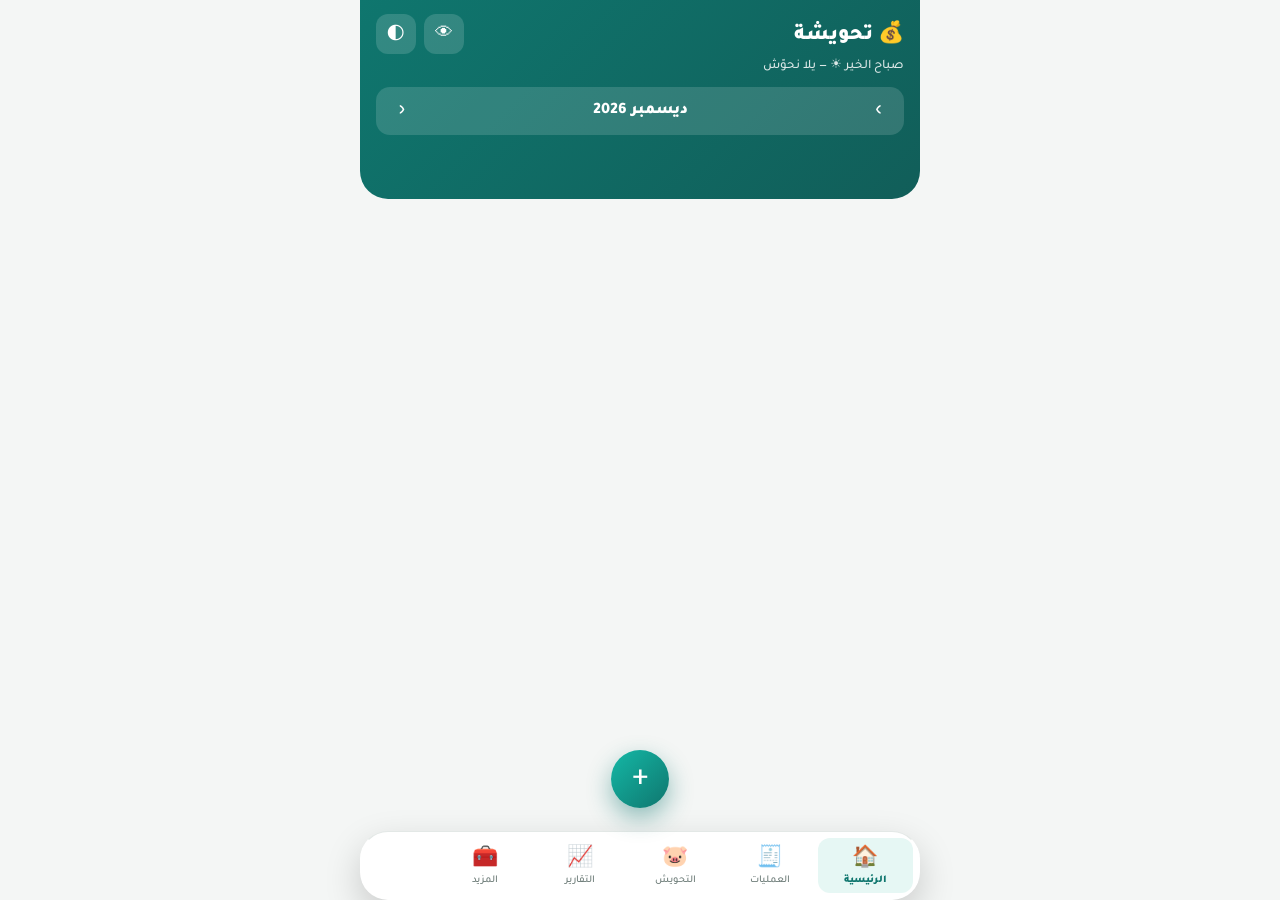
<file: index.html>
<!DOCTYPE html>
<html lang="ar" dir="rtl">
<head>
<meta charset="utf-8">
<meta name="viewport" content="width=device-width, initial-scale=1, maximum-scale=1, viewport-fit=cover">
<meta name="theme-color" content="#0f766e">
<meta name="description" content="تحويشة — مساعدك الشخصي للتوفير وإدارة المصاريف، بيشتغل أوفلاين">
<meta name="apple-mobile-web-app-capable" content="yes">
<meta name="mobile-web-app-capable" content="yes">
<meta name="apple-mobile-web-app-title" content="تحويشة">
<link rel="manifest" href="manifest.json">
<link rel="icon" href="icon-192.png">
<link rel="apple-touch-icon" href="icon-192.png">
<link rel="stylesheet" href="style.css">
<title>تحويشة — مساعدك للتوفير</title>
</head>
<body>
<div id="lock" class="lock hidden" role="dialog" aria-label="قفل التطبيق">
  <div class="lock-in"><div class="lock-logo">💰</div><h2>تحويشة</h2><p>اكتب الرقم السري</p>
  <div class="dots" id="dots"><i></i><i></i><i></i><i></i></div>
  <div class="keypad" id="keypad"></div></div>
</div>
<div class="app">
<header class="top" id="top">
  <div class="hrow"><button class="hbtn hidden" id="back" aria-label="رجوع">→</button><h1 id="title">💰 تحويشة</h1><button class="hbtn" id="eyeBtn" aria-label="إخفاء/إظهار المبالغ">👁</button><button class="hbtn" id="themeBtn" aria-label="تغيير الوضع">🌓</button></div>
  <div class="sub" id="greet">مساعدك الشخصي للتوفير</div>
  <div class="mon" id="monBar"><button id="mPrev" aria-label="الشهر اللي فات">›</button><b id="mLbl"></b><button id="mNext" aria-label="الشهر الجاي">‹</button></div>
</header>
<main id="view"></main>
</div>
<button class="fab" id="fab" aria-label="إضافة عملية">+</button>
<nav class="tabs" role="tablist"><div class="in">
 <button role="tab" data-tab="home" aria-selected="true"><span>🏠</span>الرئيسية</button>
 <button role="tab" data-tab="tx"><span>🧾</span>العمليات</button>
 <button role="tab" data-tab="save"><span>🐷</span>التحويش</button>
 <button role="tab" data-tab="rep"><span>📈</span>التقارير</button>
 <button role="tab" data-tab="more"><span>🧰</span>المزيد</button>
</div></nav>
<div class="sheet-bg" id="sheetBg"><div class="sheet" role="dialog" aria-modal="true" id="sheet"></div></div>
<div class="toast" id="toast" role="status"><span id="toastMsg"></span><button id="toastBtn" class="hidden"></button></div>
<script src="charts.js"></script>
<script src="app.js"></script>
</body>
</html>
</file>
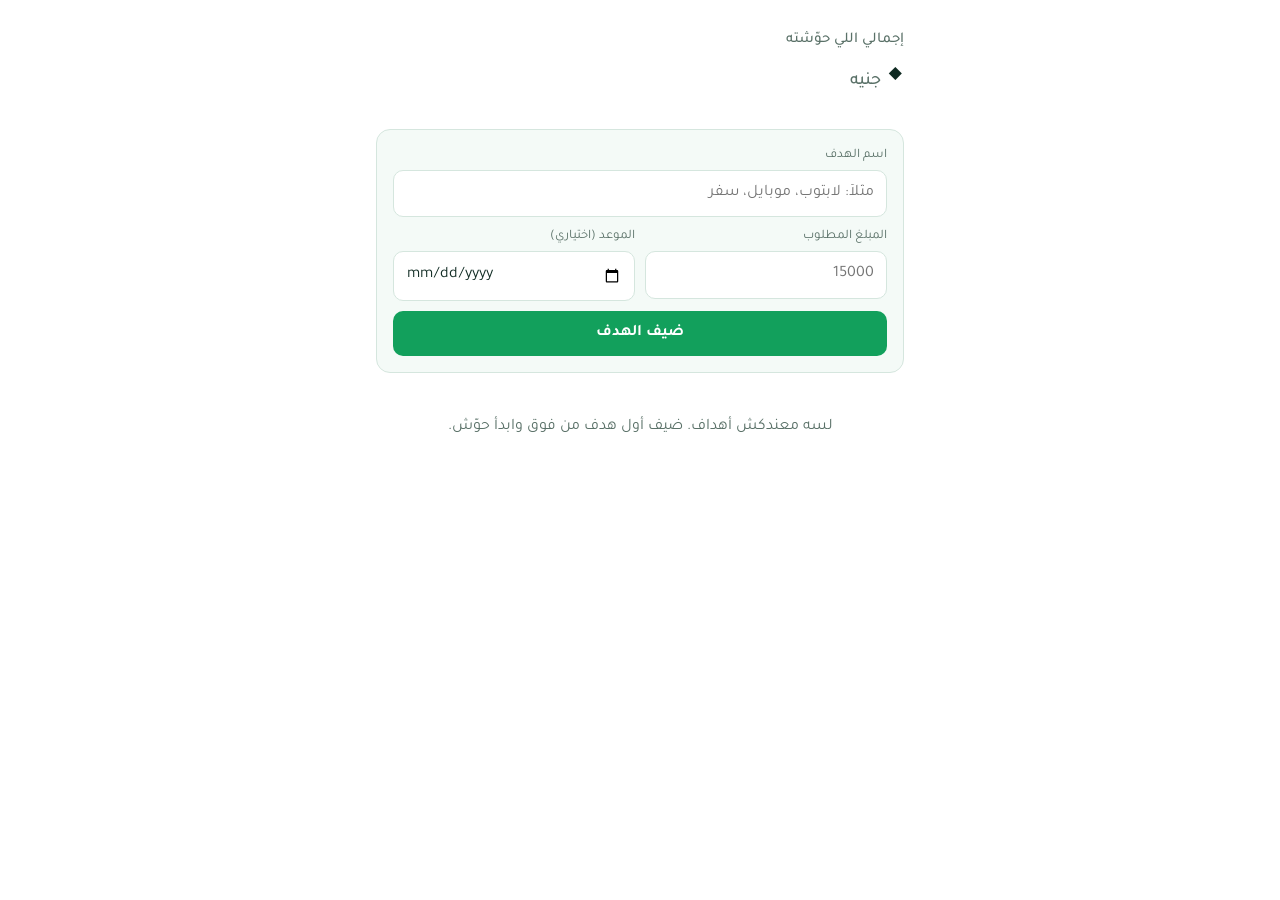
<file: التحويش.html>
<!DOCTYPE html>
<html lang="ar" dir="rtl">
<head>
<meta charset="utf-8">
<meta name="viewport" content="width=device-width, initial-scale=1, viewport-fit=cover">
<title>التحويش</title>
<link href="https://fonts.googleapis.com/css2?family=Tajawal:wght@400;500;700;800&display=swap" rel="stylesheet">
<style>
:root{--bg:#ffffff;--card:#f4faf7;--ink:#0f2a22;--mute:#5a7168;--line:#d5e6de;--acc:#12a05c;--acc2:#0b6b3d;--bad:#b3402f;--track:#e0efe7;
box-sizing:border-box;padding-top:env(safe-area-inset-top,0px);padding-bottom:env(safe-area-inset-bottom,0px)}
@media (prefers-color-scheme:dark){:root:not([data-theme="light"]){--bg:#000000;--card:#0b110e;--ink:#eef7f2;--mute:#8fa69b;--line:#1c2b24;--acc:#2ee08a;--acc2:#8df5bd;--bad:#ff8a78;--track:#16231d}}
:root[data-theme="dark"]{--bg:#000000;--card:#0b110e;--ink:#eef7f2;--mute:#8fa69b;--line:#1c2b24;--acc:#2ee08a;--acc2:#8df5bd;--bad:#ff8a78;--track:#16231d}
html{scroll-padding-top:env(safe-area-inset-top,0px)}
*{box-sizing:border-box}
body{margin:0;background:var(--bg);color:var(--ink);font-family:"Tajawal",system-ui,sans-serif;line-height:1.6}
main{max-width:560px;margin:0 auto;padding:20px 16px 48px}
h1{font-size:15px;font-weight:500;color:var(--mute);margin:8px 0 0}
.total{font-size:44px;font-weight:800;line-height:1.2;margin:0 0 4px}
.total small{font-size:18px;font-weight:500;color:var(--mute);margin-inline-start:6px}
.sub{color:var(--mute);margin:0 0 24px}
.card{background:var(--card);border:1px solid var(--line);border-radius:14px;padding:16px;margin-bottom:14px}
.add{display:grid;grid-template-columns:1fr 1fr;gap:10px}
.add .full{grid-column:1/-1}
label{display:block;font-size:13px;color:var(--mute);margin-bottom:3px}
input{width:100%;font:inherit;color:var(--ink);background:var(--bg);border:1px solid var(--line);border-radius:10px;padding:10px 12px}
input:focus-visible,button:focus-visible{outline:2px solid var(--acc);outline-offset:2px}
button{font:inherit;font-weight:700;border:0;border-radius:10px;padding:10px 14px;cursor:pointer;background:var(--acc);color:#fff}
@media (prefers-color-scheme:dark){:root:not([data-theme="light"]) button.p{color:#000}}
button.s{background:transparent;color:var(--ink);border:1px solid var(--line)}
button.d{background:transparent;color:var(--bad);font-weight:500;padding:4px 8px}
.goal h2{font-size:19px;margin:0;font-weight:700}
.row{display:flex;justify-content:space-between;align-items:center;gap:8px}
.bar{height:12px;border-radius:99px;background:var(--track);overflow:hidden;margin:12px 0 8px}
.bar i{display:block;height:100%;background:var(--acc);border-radius:99px;transition:width .4s}
.done .bar i{background:var(--acc2)}
.meta{display:flex;justify-content:space-between;font-size:14px;color:var(--mute)}
.meta b{color:var(--ink)}
.hint{font-size:14px;margin:8px 0 0;color:var(--mute)}
.act{display:grid;grid-template-columns:1fr auto auto;gap:8px;margin-top:12px}
.empty{text-align:center;color:var(--mute);padding:28px 8px}
.badge{font-size:13px;font-weight:700;color:var(--bg);background:var(--acc2);border-radius:99px;padding:2px 10px}
</style>
</head>
<body>
<main>
<h1>إجمالي اللي حوّشته</h1>
<p class="total"><span id="tot">0</span><small>جنيه</small></p>
<p class="sub" id="sub"></p>

<form class="card add" id="f" onsubmit="return false">
  <div class="full"><label for="n">اسم الهدف</label><input id="n" placeholder="مثلاً: لابتوب، موبايل، سفر" maxlength="40"></div>
  <div><label for="t">المبلغ المطلوب</label><input id="t" type="number" inputmode="decimal" min="1" placeholder="15000"></div>
  <div><label for="dl">الموعد (اختياري)</label><input id="dl" type="date"></div>
  <button class="p full" id="addBtn" type="button">ضيف الهدف</button>
</form>

<div id="list"></div>
</main>
<script>
var KEY="savings_goals_v1", goals=[];
function load(){try{var r=localStorage.getItem(KEY);goals=r?JSON.parse(r):[];if(!Array.isArray(goals))goals=[]}catch(e){goals=[]}}
function save(){try{localStorage.setItem(KEY,JSON.stringify(goals))}catch(e){}}
function fmt(x){return Math.round(x).toLocaleString("ar-EG")}
function esc(s){return String(s).replace(/[&<>"']/g,function(c){return{"&":"&amp;","<":"&lt;",">":"&gt;",'"':"&quot;","'":"&#39;"}[c]})}
function monthsLeft(d){var ms=new Date(d)-new Date();return ms/2592000000}
function render(){
  var tot=0;goals.forEach(function(g){tot+=g.saved});
  document.getElementById("tot").textContent=fmt(tot);
  var done=goals.filter(function(g){return g.saved>=g.target}).length;
  document.getElementById("sub").textContent=goals.length?(goals.length+" هدف"+(done?"، خلّصت "+done:"")):"";
  var el=document.getElementById("list");
  if(!goals.length){el.innerHTML='<div class="empty">لسه معندكش أهداف. ضيف أول هدف من فوق وابدأ حوّش.</div>';return}
  el.innerHTML=goals.map(function(g,i){
    var p=Math.min(100,g.saved/g.target*100), rem=Math.max(0,g.target-g.saved), fin=g.saved>=g.target, hint="";
    if(fin)hint="وصلت للهدف، مبروك!";
    else if(g.deadline){var m=monthsLeft(g.deadline);
      if(m<=0)hint="الموعد عدّى. فاضل "+fmt(rem)+" جنيه.";
      else hint="محتاج تحوّش حوالي "+fmt(rem/Math.max(m,1))+" جنيه في الشهر لحد "+new Date(g.deadline).toLocaleDateString("ar-EG")+"."}
    return '<section class="card goal'+(fin?' done':'')+'"><div class="row"><h2>'+esc(g.name)+'</h2>'+(fin?'<span class="badge">تم</span>':'<button class="d" data-del="'+i+'">حذف</button>')+'</div>'+
    '<div class="bar" role="progressbar" aria-valuenow="'+Math.round(p)+'" aria-valuemin="0" aria-valuemax="100"><i style="width:'+p+'%"></i></div>'+
    '<div class="meta"><span><b>'+fmt(g.saved)+'</b> من '+fmt(g.target)+' جنيه</span><span>'+Math.round(p).toLocaleString("ar-EG")+'٪</span></div>'+
    (hint?'<p class="hint">'+hint+'</p>':'')+
    '<div class="act"><input type="number" inputmode="decimal" min="1" placeholder="المبلغ" id="a'+i+'" aria-label="المبلغ"><button class="p" data-in="'+i+'">حوّش</button><button class="s" data-out="'+i+'">اسحب</button></div></section>'
  }).join("")
}
document.getElementById("addBtn").onclick=function(){
  var n=document.getElementById("n"),t=document.getElementById("t"),d=document.getElementById("dl");
  var name=n.value.trim(),target=parseFloat(t.value);
  if(!name){n.focus();return}
  if(!(target>0)){t.focus();return}
  goals.unshift({name:name,target:target,saved:0,deadline:d.value||""});
  n.value="";t.value="";d.value="";save();render()
};
document.getElementById("list").onclick=function(e){
  var b=e.target.closest("button");if(!b)return;
  var ds=b.dataset;
  if(ds.del!==undefined){if(confirm("تحذف الهدف ده؟")){goals.splice(+ds.del,1);save();render()}return}
  var i=ds.in!==undefined?+ds.in:+ds.out, inp=document.getElementById("a"+i), v=parseFloat(inp.value);
  if(!(v>0)){inp.focus();return}
  if(ds.in!==undefined)goals[i].saved+=v;else goals[i].saved=Math.max(0,goals[i].saved-v);
  save();render()
};
load();render();
</script>
</body>
</html>
</file>
<file: style.css>
@font-face{font-family:'Tj';src:url([data-uri]) format('truetype');font-weight:500;font-display:swap}
@font-face{font-family:'Tj';src:url([data-uri]) format('truetype');font-weight:800;font-display:swap}
:root{--bg:#f4f6f5;--card:#fff;--soft:#f5f8f7;--ink:#14201d;--mut:#6b7a76;--line:#e3e8e6;--pri:#0f766e;--pri2:#14b8a6;--btn:#0f766e;--prisoft:#e6f7f4;--red:#e11d48;--redsoft:#fff1f2;--amb:#d97706;--ambsoft:#fff7ed;--grn:#16a34a;--blusoft:#eff6ff;--sh:0 4px 18px rgba(15,40,35,.07);--track:#edf1f0}
[data-theme=dark]{--bg:#0b1211;--card:#141d1b;--soft:#1b2624;--ink:#e8efed;--mut:#8fa09b;--line:#26332f;--pri:#2dd4bf;--pri2:#14b8a6;--btn:#0d9488;--prisoft:#123a35;--red:#fb7185;--redsoft:#3a1820;--amb:#fbbf24;--ambsoft:#3a2a10;--grn:#4ade80;--blusoft:#132238;--sh:0 4px 18px rgba(0,0,0,.35);--track:#26332f}
*{box-sizing:border-box;-webkit-tap-highlight-color:transparent}
html,body{margin:0;background:var(--bg);color:var(--ink);font-family:'Tj',system-ui,-apple-system,'Segoe UI',Tahoma,sans-serif;font-weight:500}
button,input,select,textarea{font-family:inherit;font-size:16px;color:inherit}
button{cursor:pointer}
:focus-visible{outline:3px solid var(--pri2);outline-offset:2px}
.hidden{display:none!important}
.app{max-width:560px;margin:0 auto;min-height:100vh;padding:0 0 100px}
header.top{background:linear-gradient(135deg,#0f766e,#115e59);color:#fff;padding:calc(14px + env(safe-area-inset-top)) 16px 64px;border-radius:0 0 28px 28px}
header.top.small{padding-bottom:26px}
.hrow{display:flex;align-items:center;gap:8px}
.top h1{margin:0;font-size:21px;font-weight:800;flex:1}
.hbtn{background:rgba(255,255,255,.15);border:0;color:#fff;width:40px;height:40px;border-radius:12px;font-size:18px}
.top .sub{opacity:.85;font-size:13px;margin-top:2px}
.mon{display:flex;align-items:center;justify-content:space-between;margin-top:12px;background:rgba(255,255,255,.14);border-radius:14px;padding:6px}
.mon button{background:transparent;border:0;color:#fff;font-size:20px;width:40px;height:36px;border-radius:10px}
.mon b{font-weight:800}
main{padding:0 12px;margin-top:-48px}
header.small+main{margin-top:-14px}
.card{background:var(--card);border-radius:20px;padding:16px;box-shadow:var(--sh);margin-bottom:12px}
.card h2{font-size:16px;margin:0 0 12px;font-weight:800;display:flex;justify-content:space-between;align-items:center;gap:8px}
.card h2 small{font-size:12px;color:var(--mut);font-weight:500}
.kpis{display:grid;grid-template-columns:1fr 1fr;gap:10px}
.kpi{background:var(--soft);border-radius:14px;padding:12px}.kpi .l{font-size:12px;color:var(--mut)}.kpi .v{font-size:18px;font-weight:800;margin-top:4px;direction:ltr;text-align:right}
.kpi.big{grid-column:1/-1;background:linear-gradient(135deg,var(--prisoft),var(--soft))}.kpi.big .v{font-size:28px}
.pos{color:var(--grn)}.neg{color:var(--red)}.mut{color:var(--mut)}
.banner{display:flex;gap:10px;align-items:center;border-radius:16px;padding:12px 14px;margin-bottom:10px;font-size:14px;box-shadow:var(--sh);background:var(--card);border:1px solid var(--line)}
.banner.rem{background:var(--ambsoft)}.banner.wk{background:var(--blusoft)}.banner.ok{background:var(--prisoft)}.banner.bad{background:var(--redsoft)}
.banner button{margin-inline-start:auto;border:0;background:var(--btn);color:#fff;border-radius:10px;padding:8px 12px;font-size:13px;white-space:nowrap}
.safe{text-align:center}.safe .v{font-size:34px;font-weight:800;direction:ltr;color:var(--pri)}.safe .l{color:var(--mut);font-size:13px}
.stats{display:flex;gap:8px;overflow:auto;margin-bottom:12px;padding:2px}
.stat{flex:1;min-width:104px;background:var(--card);border-radius:16px;padding:10px;box-shadow:var(--sh);text-align:center}.stat b{display:block;font-size:20px}.stat span{font-size:11px;color:var(--mut)}
.tx{display:flex;align-items:center;gap:12px;padding:10px 0;border-bottom:1px solid var(--line)}.tx:last-child{border-bottom:0}
.ic{width:42px;height:42px;border-radius:13px;display:grid;place-items:center;font-size:20px;background:var(--soft);flex:none}
.tx .m{flex:1;min-width:0}.tx .t{font-weight:800;font-size:15px}.tx .d{font-size:12px;color:var(--mut);white-space:nowrap;overflow:hidden;text-overflow:ellipsis}
.tx .a{font-weight:800;direction:ltr;white-space:nowrap}
.ibtn{border:0;background:transparent;color:var(--mut);font-size:17px;width:34px;height:34px;border-radius:10px;flex:none}
.ibtn:active{background:var(--soft)}
.dayh{display:flex;justify-content:space-between;font-size:12px;color:var(--mut);padding:10px 0 2px;font-weight:800}
.empty{text-align:center;color:var(--mut);padding:18px 8px;font-size:14px}.empty .e{font-size:34px;display:block;margin-bottom:6px}
.bar{height:10px;background:var(--track);border-radius:99px;overflow:hidden}.bar>i{display:block;height:100%;border-radius:99px;background:var(--pri2);transition:width .5s}
.item{padding:12px 0;border-bottom:1px solid var(--line)}.item:last-child{border-bottom:0}
.row{display:flex;align-items:center;gap:10px;justify-content:space-between}
.item .n{font-weight:800}.item .s{font-size:12px;color:var(--mut);margin:6px 0}
.btns{display:flex;gap:8px;flex-wrap:wrap;margin-top:10px}
.chip{font-size:12px;border-radius:99px;padding:3px 9px;background:var(--prisoft);color:var(--pri);font-weight:800;white-space:nowrap}
.chip.w{background:var(--ambsoft);color:var(--amb)}.chip.r{background:var(--redsoft);color:var(--red)}.chip.g{background:var(--soft);color:var(--mut)}
.btn{border:0;border-radius:14px;padding:12px 16px;background:var(--btn);color:#fff;font-weight:800;width:100%}
.btn.sec{background:var(--prisoft);color:var(--pri)}.btn.sm{width:auto;padding:8px 12px;font-size:13px;border-radius:10px}.btn.dng{background:var(--redsoft);color:var(--red)}
.tip{display:flex;gap:10px;padding:11px 0;border-bottom:1px solid var(--line);font-size:14px;line-height:1.7}.tip:last-child{border-bottom:0}.tip .e{font-size:20px;flex:none}
.tools{display:grid;grid-template-columns:repeat(3,1fr);gap:10px}
.tools button{background:var(--card);border:0;border-radius:18px;padding:16px 6px;box-shadow:var(--sh);display:flex;flex-direction:column;align-items:center;gap:6px;font-size:13px;font-weight:800}
.tools button span{font-size:30px}.tools button small{font-size:11px;color:var(--mut);font-weight:500}
nav.tabs{position:fixed;bottom:0;left:0;right:0;background:var(--card);border-top:1px solid var(--line);display:flex;justify-content:center;padding:6px 6px calc(6px + env(safe-area-inset-bottom));z-index:20}
nav.tabs .in{display:flex;max-width:560px;width:100%;justify-content:space-around;padding:0 0 0 70px}
nav.tabs button{border:0;background:transparent;color:var(--mut);font-size:10.5px;display:flex;flex-direction:column;align-items:center;gap:2px;padding:6px 4px;border-radius:12px;min-width:0;flex:1}
nav.tabs button span{font-size:21px}nav.tabs button[aria-selected=true]{color:var(--pri);background:var(--prisoft);font-weight:800}
.fab{position:fixed;bottom:calc(10px + env(safe-area-inset-bottom));left:max(14px,calc(50% - 266px));width:58px;height:58px;border-radius:50%;border:0;background:linear-gradient(135deg,#14b8a6,#0f766e);color:#fff;font-size:32px;box-shadow:0 10px 24px rgba(15,118,110,.45);z-index:21;line-height:1}
.sheet-bg{position:fixed;inset:0;background:rgba(5,12,10,.5);z-index:40;display:none;align-items:flex-end;justify-content:center}
.sheet-bg.on{display:flex}
.sheet{background:var(--card);width:100%;max-width:560px;border-radius:24px 24px 0 0;padding:18px 16px calc(18px + env(safe-area-inset-bottom));max-height:92vh;overflow:auto;animation:up .25s ease-out}
@keyframes up{from{transform:translateY(40px);opacity:.4}to{transform:none;opacity:1}}
.sheet h3{margin:0 0 12px;font-size:18px;font-weight:800}
.seg{display:grid;grid-auto-flow:column;grid-auto-columns:1fr;background:var(--soft);border-radius:14px;padding:4px;margin-bottom:10px}
.seg button{border:0;background:transparent;border-radius:11px;padding:10px 4px;font-weight:800;color:var(--mut);font-size:14px}
.seg button[aria-pressed=true]{background:var(--card);color:var(--pri);box-shadow:var(--sh)}
label.f{display:block;font-size:13px;color:var(--mut);margin:10px 0 5px}
.inp{width:100%;border:1.5px solid var(--line);border-radius:13px;padding:12px;background:var(--soft);color:var(--ink)}
.inp:focus{border-color:var(--pri2);outline:none}
select.inp{appearance:auto}
.amt{font-size:28px;font-weight:800;text-align:center;direction:ltr}
.grid2{display:grid;grid-template-columns:1fr 1fr;gap:10px}
.cats{display:grid;grid-template-columns:repeat(4,1fr);gap:8px}
.cats button{border:1.5px solid var(--line);background:var(--card);border-radius:13px;padding:8px 2px;font-size:11px;display:flex;flex-direction:column;align-items:center;gap:3px}
.cats button span{font-size:22px}.cats button[aria-pressed=true]{border-color:var(--pri);background:var(--prisoft);font-weight:800}
.tpls{display:flex;gap:8px;overflow:auto;padding-bottom:6px;margin-bottom:4px}
.tpls button{border:1.5px dashed var(--line);background:var(--soft);border-radius:99px;padding:6px 12px;font-size:13px;white-space:nowrap}
.chk{display:flex;align-items:center;gap:8px;margin-top:12px;font-size:14px}.chk input{width:20px;height:20px;accent-color:var(--pri)}
.acts{display:flex;gap:10px;margin-top:16px}
canvas{width:100%;display:block}
.legend{display:grid;grid-template-columns:1fr 1fr;gap:6px 10px;margin-top:10px;font-size:12px}
.legend div{display:flex;align-items:center;gap:6px}.legend i{width:10px;height:10px;border-radius:3px;flex:none}.legend b{margin-inline-start:auto;direction:ltr}
.filters{display:flex;gap:8px;overflow:auto;padding-bottom:4px;margin-bottom:8px}
.filters button{border:1.5px solid var(--line);background:var(--card);border-radius:99px;padding:6px 12px;font-size:13px;white-space:nowrap}
.filters button[aria-pressed=true]{background:var(--btn);border-color:var(--btn);color:#fff}
.toast{position:fixed;top:calc(14px + env(safe-area-inset-top));left:50%;transform:translateX(-50%) translateY(-140px);background:#14201d;color:#fff;padding:10px 16px;border-radius:12px;font-size:14px;z-index:60;transition:transform .3s;display:flex;gap:12px;align-items:center;max-width:92vw}
.toast.on{transform:translateX(-50%) translateY(0)}
.toast button{border:0;background:#2dd4bf;color:#062b27;border-radius:8px;padding:5px 10px;font-weight:800;font-size:13px}
.wk-grid{display:grid;grid-template-columns:1fr 1fr 1fr;gap:8px;text-align:center}
.wk-grid div{background:var(--soft);border-radius:12px;padding:10px 4px}.wk-grid .l{font-size:11px;color:var(--mut)}.wk-grid .v{font-weight:800;margin-top:3px;direction:ltr}
.note{font-size:12px;color:var(--mut);line-height:1.7}
.cal{display:grid;grid-template-columns:repeat(7,1fr);gap:5px;text-align:center}
.cal .h{font-size:11px;color:var(--mut);font-weight:800}
.cal button{aspect-ratio:1;border:0;border-radius:9px;font-size:12px;background:var(--soft);padding:0;position:relative}
.cal button.ns{box-shadow:inset 0 0 0 2px var(--grn)}.cal button.td{outline:2px solid var(--pri);outline-offset:1px}
.w52{display:grid;grid-template-columns:repeat(8,1fr);gap:5px}
.w52 button{aspect-ratio:1;border:1.5px solid var(--line);background:var(--card);border-radius:9px;font-size:11px;padding:0}
.w52 button[aria-pressed=true]{background:var(--btn);border-color:var(--btn);color:#fff;font-weight:800}
.badges{display:grid;grid-template-columns:repeat(3,1fr);gap:10px}
.badge{background:var(--soft);border-radius:16px;padding:12px 6px;text-align:center}.badge .e{font-size:32px}.badge b{display:block;font-size:13px;margin-top:4px}.badge small{font-size:11px;color:var(--mut);display:block;margin-top:2px;line-height:1.5}
.badge.off{opacity:.38;filter:grayscale(1)}
.res{background:var(--prisoft);border-radius:14px;padding:12px;margin-top:10px;font-size:14px;line-height:1.9}.res b{color:var(--pri);direction:ltr;display:inline-block}
.wal{display:flex;gap:10px;overflow:auto;padding:2px 2px 6px}
.wal div{min-width:120px;background:var(--soft);border-radius:14px;padding:10px}.wal b{display:block;direction:ltr;text-align:right;margin-top:4px}
.lock{position:fixed;inset:0;background:linear-gradient(160deg,#0f766e,#0b3d39);z-index:100;display:flex;align-items:center;justify-content:center;color:#fff}
.lock-in{text-align:center;width:100%;max-width:320px;padding:20px}.lock-logo{font-size:54px}.lock h2{margin:6px 0 0}.lock p{opacity:.8}
.dots{display:flex;gap:14px;justify-content:center;margin:18px 0 26px}.dots i{width:14px;height:14px;border-radius:50%;border:2px solid #fff}.dots i.on{background:#fff}
.dots.err{animation:shake .4s}@keyframes shake{25%{transform:translateX(-10px)}75%{transform:translateX(10px)}}
.keypad{display:grid;grid-template-columns:repeat(3,1fr);gap:14px;direction:ltr}
.keypad button{height:64px;border-radius:50%;border:0;background:rgba(255,255,255,.14);color:#fff;font-size:24px;font-weight:800}

/* ===== v3: ذكاء وإيماءات ===== */
.qa{padding:12px}.qrow{display:flex;gap:8px;align-items:center}.qrow .inp{flex:1}.qgo{width:auto;padding:12px 16px;flex:none}
.mic{font-size:20px;width:44px;height:44px;border-radius:12px;background:var(--soft);border:1px solid var(--line);flex:none}
.qprev{font-size:13px;color:var(--mut);margin-top:6px;min-height:1px}
.brain h2 .btn{width:auto}.acts2{display:flex;gap:8px;margin-top:8px;flex-wrap:wrap}.acts2 .btn{width:auto}
.hs{display:flex;gap:14px;align-items:center;margin-bottom:10px}.hs .t{font-weight:800}.hs .btn{width:auto;margin-top:6px}
.ring{--p:0;--c:var(--pri);width:74px;height:74px;border-radius:50%;flex:none;display:grid;place-items:center;background:conic-gradient(var(--c) calc(var(--p)*1%),var(--line) 0)}
.ring b{width:58px;height:58px;border-radius:50%;background:var(--card);display:grid;place-items:center;font-size:22px;font-weight:800}
.ring.big{width:96px;height:96px}.ring.big b{width:76px;height:76px;font-size:28px}
.chat{max-height:46vh;overflow:auto;display:flex;flex-direction:column;gap:8px;padding:4px 0 10px}
.msg{max-width:86%;padding:10px 13px;border-radius:16px;font-size:14px;line-height:1.7}
.msg.bot{background:var(--soft);border:1px solid var(--line);align-self:flex-start;border-bottom-right-radius:4px}
.msg.me{background:var(--btn);color:#fff;align-self:flex-end;border-bottom-left-radius:4px}
.qchips{display:flex;gap:6px;overflow-x:auto;padding-bottom:8px;margin-bottom:4px}
.qchips button{flex:none;border:1px solid var(--line);background:var(--card);border-radius:99px;padding:7px 12px;font-size:13px;white-space:nowrap}
.smartbox{display:grid;grid-template-columns:1fr 1fr;gap:10px;padding:12px}
.smartbox button{border:0;border-radius:16px;padding:14px 10px;background:linear-gradient(135deg,var(--prisoft),var(--soft));display:flex;flex-direction:column;align-items:center;gap:3px;font-weight:800;font-size:14px}
.smartbox span{font-size:26px}.smartbox small{font-weight:500;color:var(--mut);font-size:11px}
.lpm{display:grid;gap:8px;margin:10px 0}.lpm button{border:1px solid var(--line);background:var(--soft);border-radius:14px;padding:13px;font-weight:800;text-align:start}.lpm .dng{color:var(--red)}
.tx[data-id]{-webkit-user-select:none;user-select:none;-webkit-touch-callout:none;position:relative;transition:transform .2s;touch-action:pan-y;background:var(--card)}
.tx.sw-del{box-shadow:inset -4px 0 0 var(--red)}.tx.sw-edit{box-shadow:inset 4px 0 0 var(--pri)}
.tx.sw-del::after{content:'🗑';position:absolute;right:-36px;font-size:20px}.tx.sw-edit::after{content:'✏️';position:absolute;left:-36px;font-size:20px}
.card{overflow:hidden}
.sheet{will-change:transform}.sheet::before{content:'';display:block;width:44px;height:5px;border-radius:9px;background:var(--line);margin:-8px auto 12px}
#view.sl{animation:sl .25s ease-out}#view.sr{animation:sr .25s ease-out}
@keyframes sl{from{transform:translateX(-24px);opacity:.4}to{transform:none;opacity:1}}
@keyframes sr{from{transform:translateX(24px);opacity:.4}to{transform:none;opacity:1}}
.gh div{font-size:13px;line-height:1.7}
.kpi.big{cursor:pointer;user-select:none;-webkit-user-select:none}

.hx{display:flex;justify-content:space-between;align-items:center}

/* ===== v3.2 — حركات وانتقالات (ستايل آبل) ===== */
.app{padding-bottom:calc(150px + env(safe-area-inset-bottom))}
.tabs{left:0;right:0;margin:0 auto;width:calc(100% - 24px);max-width:560px;bottom:calc(10px + env(safe-area-inset-bottom));border:1px solid rgba(255,255,255,.28);border-radius:28px;padding:6px;background:color-mix(in srgb,var(--card) 74%,transparent);-webkit-backdrop-filter:saturate(1.8) blur(22px);backdrop-filter:saturate(1.8) blur(22px);box-shadow:0 14px 36px rgba(0,0,0,.18)}
.tabs .in{position:relative;padding:0;max-width:none}
.tabs button{position:relative;z-index:1;transition:transform .35s cubic-bezier(.3,1.5,.5,1),color .3s}
.tabs button[aria-selected=true]{background:transparent}
.tabs button:active{transform:scale(.92)}
.tabs button[aria-selected=true] span{animation:pop .55s cubic-bezier(.3,1.6,.5,1)}
.tabs .ind{position:absolute;left:0;top:0;border-radius:20px;background:var(--prisoft);box-shadow:inset 0 0 0 1px rgba(15,118,110,.12);transition:transform .5s cubic-bezier(.3,1.35,.5,1),width .5s cubic-bezier(.3,1.35,.5,1)}
@keyframes pop{0%{transform:scale(.7)}60%{transform:scale(1.28)}100%{transform:scale(1)}}
.fab{left:calc(50% - 29px);bottom:calc(92px + env(safe-area-inset-bottom));animation:fabIn .6s cubic-bezier(.3,1.6,.5,1) both,bob 3.6s ease-in-out 1s infinite;transition:box-shadow .3s}
.fab:active{animation:none;transform:scale(.88)}
@keyframes fabIn{from{transform:scale(0) rotate(-90deg)}to{transform:none}}
@keyframes bob{50%{transform:translateY(-6px)}}
.btn,.hbtn{transition:transform .3s cubic-bezier(.3,1.5,.5,1)}
.btn:active,.hbtn:active{transform:scale(.95)}
.bar>i{transition:width .9s cubic-bezier(.22,1,.36,1)}
#view.pg>*{animation:rise .55s cubic-bezier(.2,.9,.3,1) both}
#view.pg>*:nth-child(2){animation-delay:55ms}#view.pg>*:nth-child(3){animation-delay:110ms}#view.pg>*:nth-child(4){animation-delay:165ms}#view.pg>*:nth-child(5){animation-delay:220ms}#view.pg>*:nth-child(6){animation-delay:275ms}#view.pg>*:nth-child(7){animation-delay:330ms}#view.pg>*:nth-child(8){animation-delay:385ms}
@keyframes rise{from{transform:translateY(22px) scale(.98);opacity:0}to{transform:none;opacity:1}}
.sheet-bg{background:rgba(5,12,10,.38);-webkit-backdrop-filter:blur(7px);backdrop-filter:blur(7px)}
.sheet-bg.on{animation:fadeIn .3s both}
.sheet{animation:sheetIn .5s cubic-bezier(.2,.9,.25,1.04)}
.sheet-bg.out{animation:fadeOut .22s both}
.sheet-bg.out .sheet{animation:sheetOut .22s ease-in both}
@keyframes fadeIn{from{opacity:0}}
@keyframes fadeOut{to{opacity:0}}
@keyframes sheetIn{from{transform:translateY(100%)}}
@keyframes sheetOut{to{transform:translateY(100%)}}
.toast{transition:transform .5s cubic-bezier(.3,1.5,.5,1)}
@media (prefers-reduced-motion:reduce){*,*::before,*::after{animation-duration:.01ms!important;animation-iteration-count:1!important;transition-duration:.01ms!important}}
</file>
